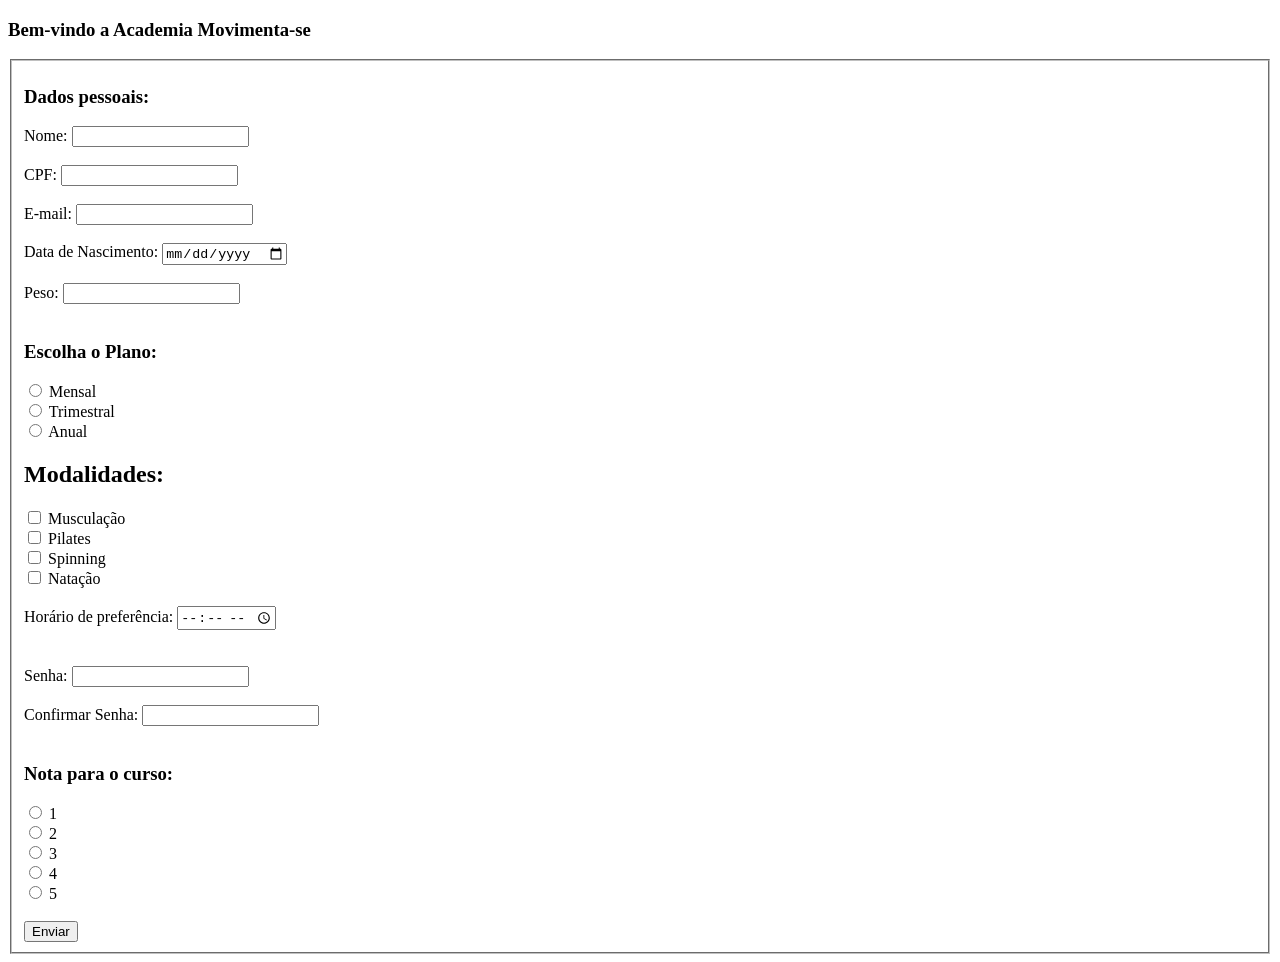
<file: PortfólioSenai/PortfólioSenai/academia/index.html>
<!DOCTYPE html>
<html lang="pt-BR">

<head>
    <meta charset="UTF-8">
    <meta name="viewport" content="width=device-width, initial-scale=1.0">
    <title>Academia Movimente-se</title>
</head>

<body>
    <main>
        <section>
            <h3>Bem-vindo a Academia Movimenta-se</h3>
            <form action="#">
                <fieldset>
                    <h3>Dados pessoais:</h3>
                    <label for="nome">Nome:</label>
                    <input type="text" id="nome" name="nome" value="" required>
                    <br><br>

                    <label for="cpf">CPF:</label>
                    <input type="number" id="cpf" value="cpf" required pattern="[0-9]{11}">
                    <br><br>
                    
                    <label for="email">E-mail:</label>
                    <input type="email" id="email" value="" required>
                    <br><br>

                    <label for="dataNascimento">Data de Nascimento:</label>
                    <input type="date" id="dataNascimento" value="dataNascimento" required>
                    <br><br>

                    <label for="peso">Peso:</label>
                    <input type="number" step="0.1" id="peso" value="peso" required>
                    <br><br>

                    <h3>Escolha o Plano:</h3>
                    <input type="radio" id="mensal" name="mensal" value="mensal" required>
                    <label for="mensal">Mensal</label>
                    <br>

                    <input type="radio" id="trimestral" name="trimestral" value="trimestral" required>
                    <label for="trimestral">Trimestral</label>
                    <br>

                    <input type="radio" id="anual" name="anual" value="anual" required>
                    <label for="anual">Anual</label>
                    <br>

                    <h2>Modalidades:</h2>
                    <input type="checkbox" id="musculacao" name="musculacao" value="musculacao" required>
                    <label for="musculacao">Musculação</label>
                    <br>

                    <input type="checkbox" id="pilates" name="pilates" value="pilates" required>
                    <label for="pilates">Pilates</label><br>

                    <input type="checkbox" id="spinning" name="spinning" value="spinning" required>
                    <label for="spinning">Spinning</label>
                    <br>

                    <input type="checkbox" id="natacao" name="natacao" value="natacao" required>
                    <label for="natacao">Natação</label>
                    <br><br>

                    <label for="horario">Horário de preferência:</label>
                    <input type="time" id="horario" name="horario" value="horario" max="22:00" min="6:00">
                    <br></br>

                    <!--Pois mesmo que o codigo esta com a ESTRUTURA errada nao irá afetar em nada-->

                    <br>
                    <label for="senha">Senha:</label>
                    <input type="password" id="senha" name="senha" value="" required minlength="8">
                    <br><br>

                    <label for="confirmarSenha">Confirmar Senha:</label>
                    <input type="password" id="confirmarSenha" name="confirmarSenha" value="" required minlength="8">
                    <br><br>

                    <h3>Nota para o curso:</h3>
                    <input type="radio" id="avaliacao" name="avaliacao" value="avaliacao" required>
                    <label for="avaliacao">1</label>
                    <br>

                    <input type="radio" id="avaliacao" name="avaliacao" value="avaliacao" required>
                    <label for="avaliacao">2</label>
                    <br>

                    <input type="radio" id="avaliacao" name="avaliacao" value="avaliacao" required>
                    <label for="avaliacao">3</label>
                    <br>

                    <input type="radio" id="avaliacao" name="avaliacao" value="avaliacao" required>
                    <label for="avaliacao">4</label>
                    <br>

                    <input type="radio" id="avaliacao" name="avaliacao" value="avaliacao" required>
                    <label for="avaliacao">5</label>
                    <br><br>

                    <button>Enviar</button>
                </fieldset>
            </form>
        </section>
    </main>

</body>

</html>
</file>
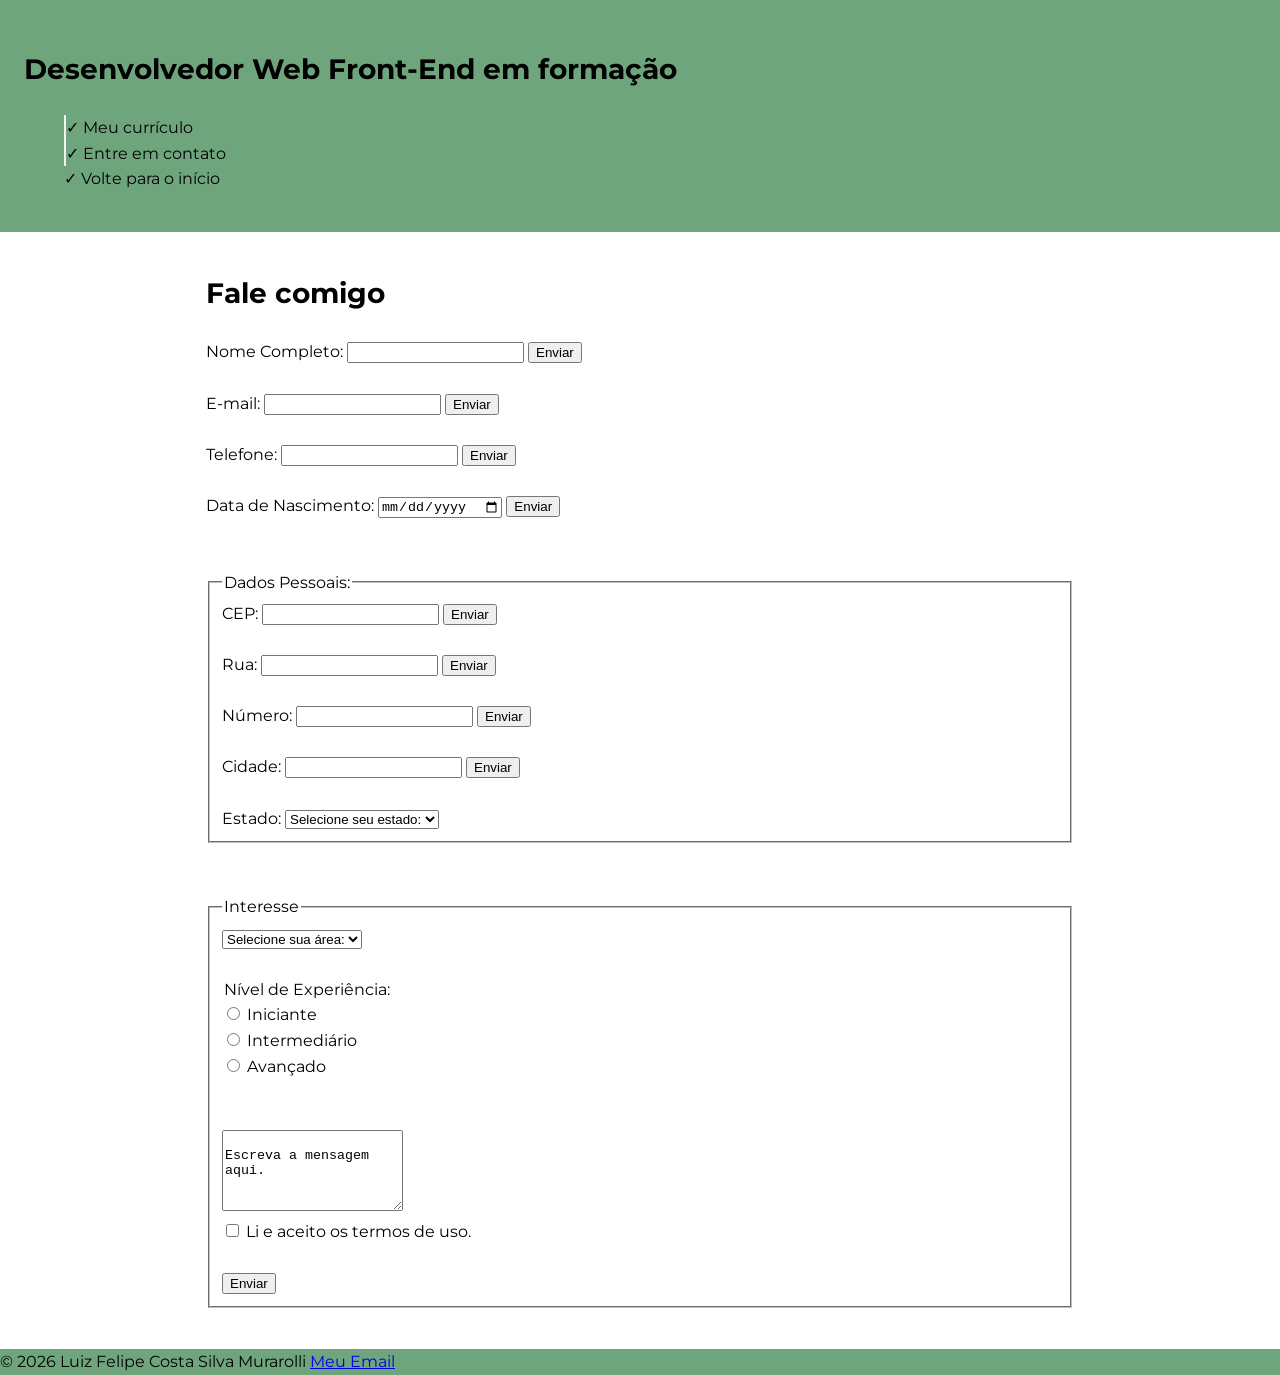
<file: PortfólioSenai/PortfólioSenai/contato.html>
<!DOCTYPE html>
<html lang="pt-BR">

<head>
    <meta charset="UTF-8">
    <meta name="viewport" content="width=device-width, initial-scale=1.0">
    <title>Contato</title>
    <link rel="stylesheet" href="css/style.css">
    <link rel="preconnect" href="https://fonts.googleapis.com">
    <link rel="preconnect" href="https://fonts.gstatic.com" crossorigin>
    <link href="https://fonts.googleapis.com/css2?family=Montserrat:ital,wght@0,100..900;1,100..900&display=swap" rel="stylesheet">
</head>

<body>
    <header>
        <nav>
            <h2><strong>Desenvolvedor Web Front-End em formação</strong></h2>

            <ul>
            <li><a href="curriculo.html">Meu currículo</a></li>
            <li><a href="contato.html">Entre em contato</a></li>
            <li><a href="index.html">Volte para o início</a></li>
            </ul>
        </nav>
    </header>
    <main>
        <section>
            <h2>Fale comigo</h2>

            <form action="#" method="POST">

                <label for="nome">Nome Completo:</label>
                <input type="text" id="nome" name="nome" minlength="3" required>
                <button type="submit">Enviar</button>
                <br></br>

                <label for="email">E-mail:</label>
                <input type="email" id="email" name="email" required>
                <button type="submit">Enviar</button>
                <br></br>

                <label for="telefone">Telefone:</label>
                <input type="tel" id="telefone" name="telefone" required>
                <button type="submit">Enviar</button>
                <br></br>

                <label for="dataNascimento">Data de Nascimento:</label>
                <input type="date" id="dataNascimento" name="dataNascimento" required>
                <button type="submit">Enviar</button>
                <br></br>
                <br>

                <fieldset>
                    <legend>Dados Pessoais:</legend>

                    <label for="cep">CEP:</label>
                    <input type="text" id="cep" name="cep" required>
                    <button type="submit">Enviar</button>
                    <br></br>

                    <label for="rua">Rua:</label>
                    <input type="text" id="rua" name="rua" required>
                    <button type="submit">Enviar</button>
                    <br></br>

                    <label for="numero">Número:</label>
                    <input type="number" id="numero" name="numero" minlength="1" maxlength="99999">
                    <button type="submit">Enviar</button>
                    <br></br>

                    <label for="cidade">Cidade:</label>
                    <input type="text" id="cidade" name="cidade" required>
                    <button type="submit">Enviar</button>
                    <br></br>

                    <label for="estado">Estado:</label>
                    <select id="estado" name="estado">
                        <option value="">Selecione seu estado:</option>
                        <option value="rondonia">Rondônia</option>
                        <option value="parana">Paraná</option>
                        <option value="sao-paulo">São Paulo</option>
                        <option value="amazonas">Amazonas</option>
                        <option value="santa-catarina">Santa Catarina</option>
                    </select>
                </fieldset>

                <br></br>

                <fieldset>
                    <legend>Interesse</legend>

                    <select id="areaInteresse" name="areaInteresse">
                        <option value="">Selecione sua área:</option>
                        <option value="back-end">Back-End</option>
                        <option value="front-end">Front-End</option>
                        <option value="banco-de-dados">Banco de Dados</option>
                        <option value="full-stack">Full-Stack</option>
                    </select>

                    <br></br>

                    <legend>Nível de Experiência:</legend>
                    <input type="radio" id="iniciante" name="nivel" value="iniciante" required>
                    <label for="iniciante">Iniciante</label>
                    <br>

                    <input type="radio" id="intermediario" name="nivel" value="intermediario" required>
                    <label for="intermediario">Intermediário</label>
                    <br>

                    <input type="radio" id="avancado" name="nivel" value="avancado" required>
                    <label for="avancado">Avançado</label><br>

                    <br></br>
                    <textarea id="mensagem" name="mensagem" rows="5" cols="20" maxlength="500">
                    Escreva a mensagem aqui.
                    </textarea>

                    <br>
                    <input type="checkbox" id="termos" name="termos" value="termos" required>
                    <label for="termos">Li e aceito os termos de uso.</label><br></br>

                    <button type="submit">Enviar</button>
                </fieldset>

            </form>
        </section>
    </main>

    <br>

    <footer>
        © 2026 Luiz Felipe Costa Silva Murarolli
        <a href="mailto:luizfelipemurarolli@gmail.com">Meu Email</a>
    </footer>
</body>

</html>
</file>
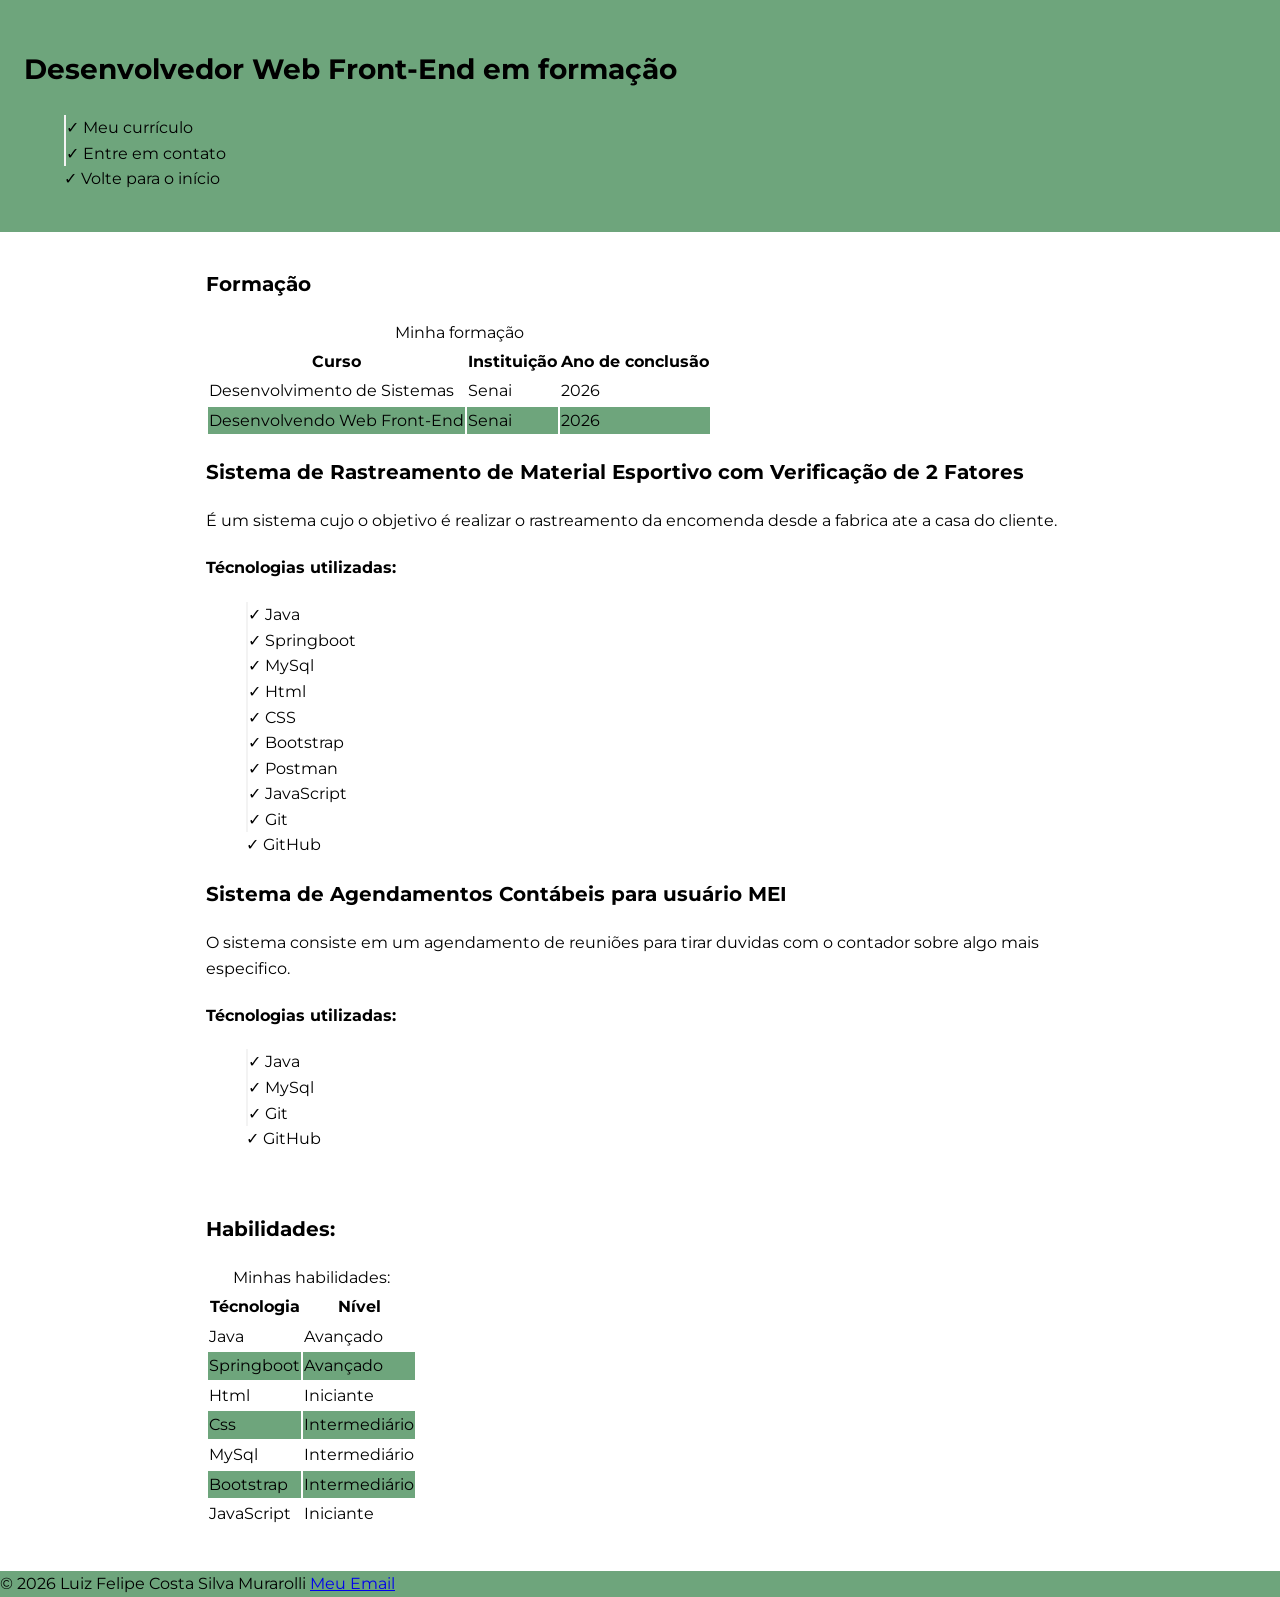
<file: PortfólioSenai/PortfólioSenai/curriculo.html>
<!DOCTYPE html>
<html lang="en">

<head>
    <meta charset="UTF-8">
    <meta name="viewport" content="width=device-width, initial-scale=1.0">
    <title>Currículo | Luiz Felipe</title>
    <link rel="stylesheet" href="css/style.css">
    <link rel="preconnect" href="https://fonts.googleapis.com">
    <link rel="preconnect" href="https://fonts.gstatic.com" crossorigin>
    <link href="https://fonts.googleapis.com/css2?family=Montserrat:ital,wght@0,100..900;1,100..900&display=swap"
        rel="stylesheet">

</head>

<body>
    <header>
        <nav>
            <h2><strong>Desenvolvedor Web Front-End em formação</strong></h2>
            <ul>
            <li><a href="curriculo.html">Meu currículo</a></li>
            <li><a href="contato.html">Entre em contato</a></li>
            <li><a href="index.html">Volte para o início</a></li>
        </ul>
        </nav>
    </header>
    <main>
        <section>
            <h3>Formação</h3>
            <table>
                <caption>Minha formação</caption>
                <thead>
                    <th>Curso</th>
                    <th>Instituição</th>
                    <th>Ano de conclusão</th>
                </thead>
                <tbody>
                    <tr>
                        <td>Desenvolvimento de Sistemas</td>
                        <td>Senai</td>
                        <td>2026</td>
                    </tr>
                    <tr>
                        <td>Desenvolvendo Web Front-End</td>
                        <td>Senai</td>
                        <td>2026</td>
                    </tr>
                </tbody>
            </table>
        </section>
        <section class="projetos">
            <article>
                <h3>Sistema de Rastreamento de Material Esportivo com Verificação de 2 Fatores</h3>
                <p>É um sistema cujo o objetivo é realizar o rastreamento da encomenda desde a fabrica ate a casa do
                    cliente.</p>
                <h4>Técnologias utilizadas:</h4>
                <ul>
                    <li>Java</li>
                    <li>Springboot</li>
                    <li>MySql</li>
                    <li>Html</li>
                    <li>CSS</li>
                    <li>Bootstrap</li>
                    <li>Postman</li>
                    <li>JavaScript</li>
                    <li>Git</li>
                    <li>GitHub</li>
                </ul>
            </article>
            <article>
                <h3>Sistema de Agendamentos Contábeis para usuário MEI</h3>
                <p>O sistema consiste em um agendamento de reuniões para tirar duvidas com o contador sobre algo mais
                    especifico.</p>
                <h4>Técnologias utilizadas:</h4>
                <ul>
                    <li>Java</li>
                    <li>MySql</li>
                    <li>Git</li>
                    <li>GitHub</li>
                </ul>
            </article>
        </section>
        <section>

            <br>
            <h3>Habilidades:</h3>
            <table>
            <caption>Minhas habilidades:</caption>
                <thead>
                <tr>
                    <th>Técnologia</th>
                    <th>Nível</th>
                </tr>
                </thead>
                <tbody>
                    <tr>
                        <td>Java</td>
                        <td>Avançado</td>
                    </tr>
                    <tr>
                        <td>Springboot</td>
                        <td>Avançado</td>
                    </tr>
                    <tr>
                        <td>Html</td>
                        <td>Iniciante</td>
                    </tr>
                    <tr>
                        <td>Css</td>
                        <td>Intermediário</td>
                    </tr>
                    <tr>
                        <td>MySql</td>
                        <td>Intermediário</td>
                    </tr>
                    <tr>
                        <td>Bootstrap</td>
                        <td>Intermediário</td>
                    </tr>
                    <tr>
                        <td>JavaScript</td>
                        <td>Iniciante</td>
                    </tr>
                </tbody>
            </table>
        </section>
    </main>
<br>
    <footer>© 2026 Luiz Felipe Costa Silva Murarolli
        <a href="mailto:luizfelipemurarolli@gmail.com">Meu Email</a>
    </footer>
</body>

</html>
</file>
<file: PortfólioSenai/PortfólioSenai/css/style.css>
/* #011638 texto */
/* #364156 detalhe */
/* #FFFFFF fundo */
/* #E2B4BD destaque */

* {
    box-sizing: border-box;
}

:root {
    --cor-suave: #6ea57c;
    --cor-destaque: #FF6347;
}

body {
    margin: 0;
    font-family: "Montserrat", sans-serif;
    font-size: 1rem;
    line-height: 1.6;
}

header {
    background-color: #6ea57c;
    color: #000000;
    padding: 24px;
}

h1 {
    font-size: 2.5rem;
}

h2 {
    font-size: 1.75rem;
}

h3 {
    font-size: 1.25rem;
}

main {
    width: 900px;
    max-width: 100%;
    margin: 0 auto;
    padding: 16px;
}

nav a {
    text-decoration: none;
    color: #000000;
}

nav a:hover {
    color: #000000;
    padding: 8px 12px;
    border-radius: 6px;
    background-color: rgba(144, 241, 161, 0.986);
}

nav a:link,
nav a:visited {
    display: inline-block;
}

tbody tr:nth-child(even) {
    background: var(--cor-suave);
}

li::before {
    list-style: none;
    content: " ✓ ";
}

li {
    list-style: none;
}

li:not(:last-child) {
    border-left: 2px solid rgb(243, 243, 243);
}

.menu a {
    position: relative;
    text-decoration: none;
}

.menu a::after {
    content: "";
    position: absolute;
    left: 0;
    bottom: -4px;
    width: 0;
    height: 2px;
    background: var(--cor-destaque);
    transition: width 0.3s;
}

.menu a:hover::after,
.menu a.ativo::after {
    width: 100%;
}

.projetos article {
    transition: transform 0.25s, box-shadow 0.25s;
}

.projetos article:hover {
    transform: translateY(-6px);
    box-shadow: 0 12px 24px rgba(0, 0, 0, 0.15);
}

footer {
    background-color: #6ea57c;
}
</file>
